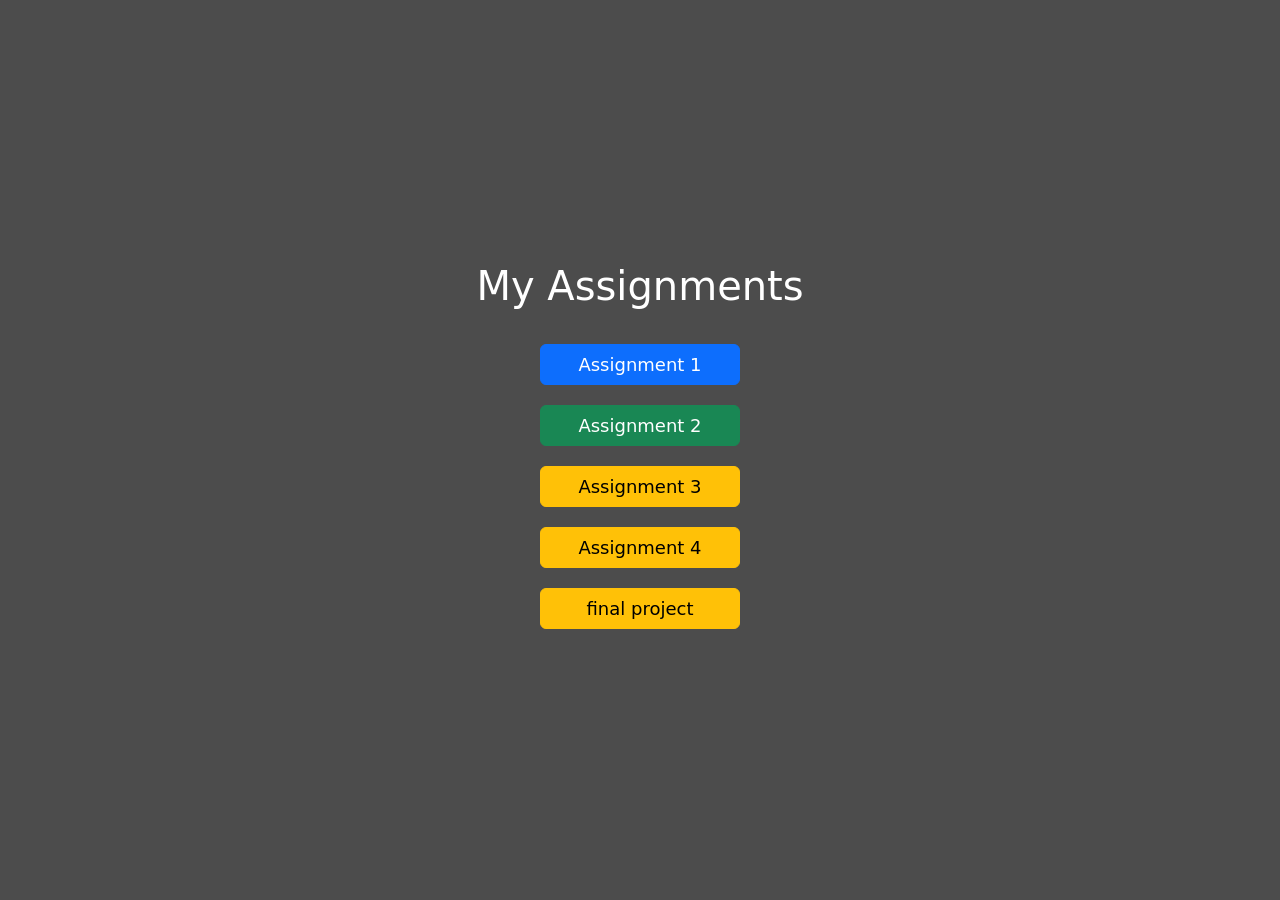
<file: index.html>
<!DOCTYPE html>
<html lang="en">
<head>
<meta charset="UTF-8">
<title>Home</title>

<!-- Bootstrap -->
<link href="https://cdn.jsdelivr.net/npm/bootstrap@5.3.0/dist/css/bootstrap.min.css" rel="stylesheet">

<style>
/* BACKGROUND IMAGE */
body {
  background: url('https://images.unsplash.com/photo-1503376780353-7e6692767b70') no-repeat center center/cover;
  height: 100vh;
  margin: 0;
}

/* DARK OVERLAY */
.overlay {
  background: rgba(0, 0, 0, 0.7);
  height: 100%;
  display: flex;
  justify-content: center;
  align-items: center;
}

/* CONTENT BOX */
.content {
  text-align: center;
  color: white;
}

/* BUTTON STYLE */
.btn-custom {
  width: 200px;
  margin: 10px;
  font-size: 18px;
}
</style>

</head>

<body>

<div class="overlay">
  <div class="content">

    <h1 class="mb-4">My Assignments</h1>

    <!-- BUTTONS -->
    <div>
      <a href="assignment1.html" class="btn btn-primary btn-custom">Assignment 1</a><br>
      <a href="assignment2.html" class="btn btn-success btn-custom">Assignment 2</a><br>
      <a href="assignment3.html" class="btn btn-warning btn-custom">Assignment 3</a><br>
      <a href="assignment4.html" class="btn btn-warning btn-custom">Assignment 4</a><br>
      <a href="final.html"       class="btn btn-warning btn-custom">final project</a><br>
</file>
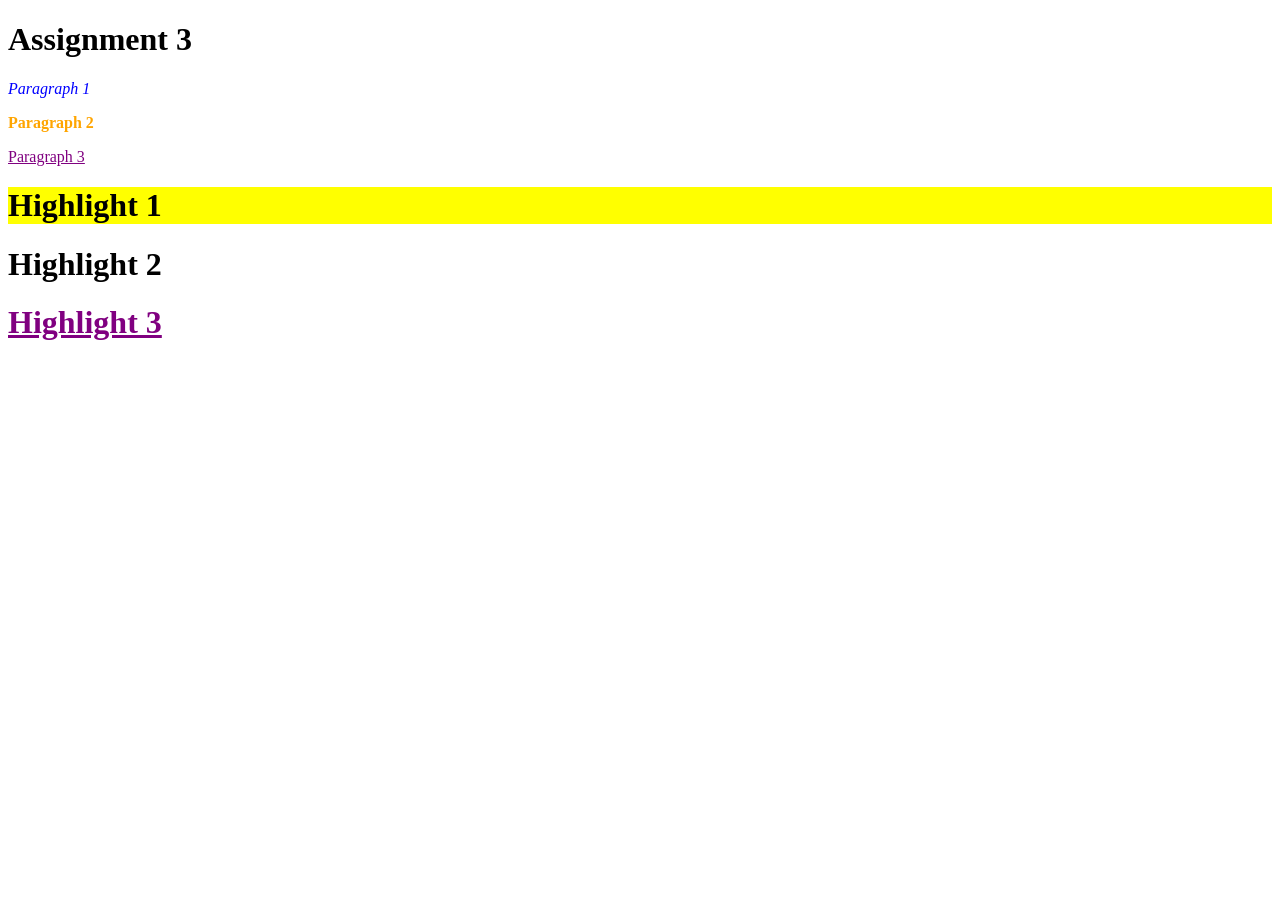
<file: assignment3.html>
<!DOCTYPE html>
<html>
<head>
<title>Assignment 3</title>

<link href="style.css" rel="stylesheet"> <!-- external CSS -->

<style>
p.internal {
  color: orange;
  font-weight: bold;
}
</style>

</head>

<body class="container mt-4">

<h1>Assignment 3</h1>

<!-- Inline CSS -->
<p style="color: blue; font-style: italic;">Paragraph 1</p>

<!-- Internal CSS -->
<p class="internal">Paragraph 2</p>

<!-- External CSS -->
<p class="external">Paragraph 3</p>

<h1 style="background-color: yellow;">Highlight 1</h1>
<h1 class="internal">Highlight 2</h1>
<h1 class="external">Highlight 3</h1>

</body>
</html>
</file>
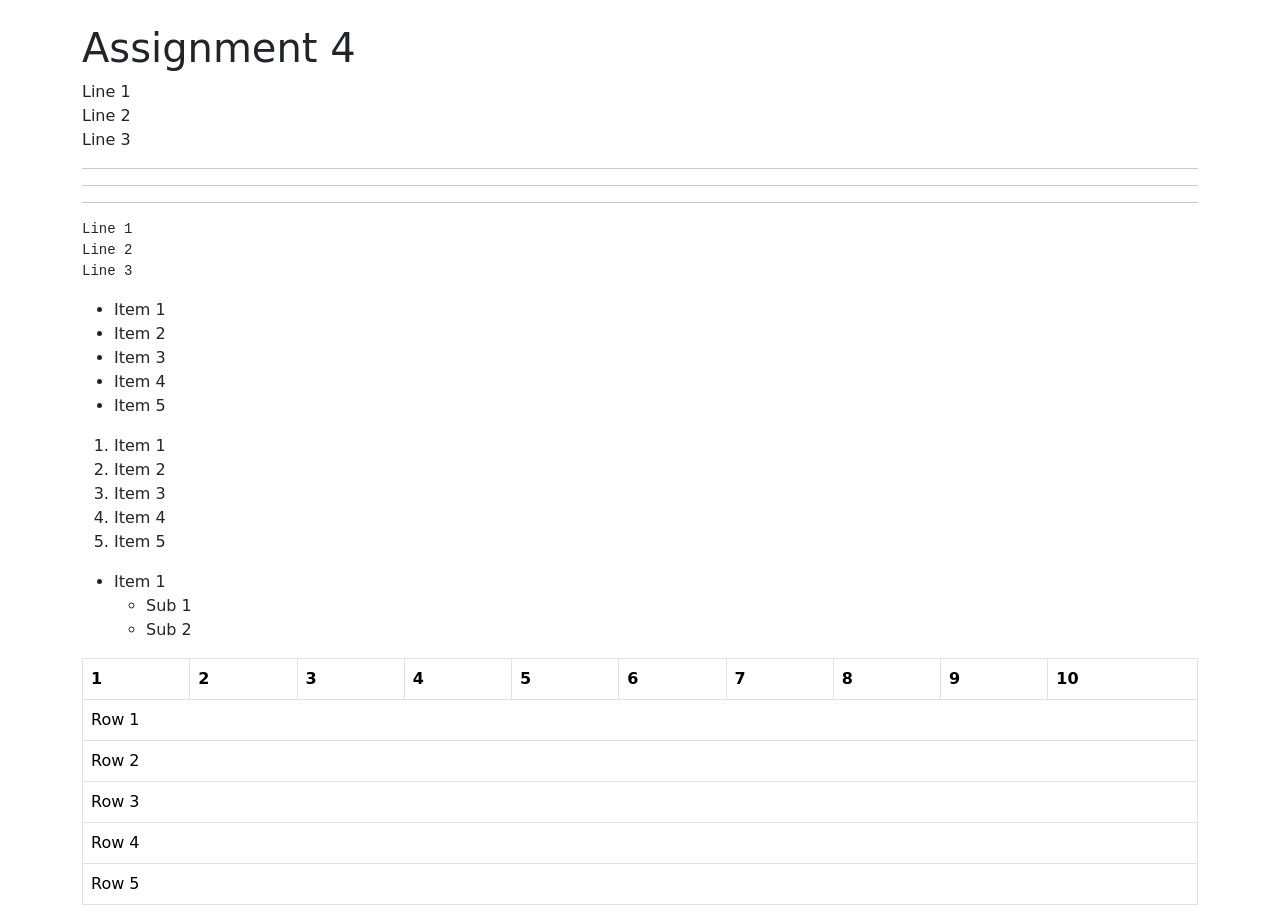
<file: assignment4.html>
<!DOCTYPE html>
<html>
<head>
<title>Assignment 4</title>
<link href="https://cdn.jsdelivr.net/npm/bootstrap@5.3.0/dist/css/bootstrap.min.css" rel="stylesheet">
</head>

<body class="container mt-4">

<h1>Assignment 4</h1>

<!-- Line breaks -->
<p>Line 1<br>Line 2<br>Line 3</p>

<hr>
<hr>
<hr>

<!-- Preformatted -->
<pre>
Line 1
Line 2
Line 3
</pre>

<!-- Lists -->
<ul>
  <li>Item 1</li>
  <li>Item 2</li>
  <li>Item 3</li>
  <li>Item 4</li>
  <li>Item 5</li>
</ul>

<ol>
  <li>Item 1</li>
  <li>Item 2</li>
  <li>Item 3</li>
  <li>Item 4</li>
  <li>Item 5</li>
</ol>

<!-- Nested list -->
<ul>
  <li>Item 1
    <ul>
      <li>Sub 1</li>
      <li>Sub 2</li>
    </ul>
  </li>
</ul>

<!-- Table -->
<table class="table table-bordered">
<tr>
  <th>1</th><th>2</th><th>3</th><th>4</th><th>5</th>
  <th>6</th><th>7</th><th>8</th><th>9</th><th>10</th>
</tr>

<tr><td colspan="10">Row 1</td></tr>
<tr><td colspan="10">Row 2</td></tr>
<tr><td colspan="10">Row 3</td></tr>
<tr><td colspan="10">Row 4</td></tr>
<tr><td colspan="10">Row 5</td></tr>

</table>

</body>
</html>
</file>
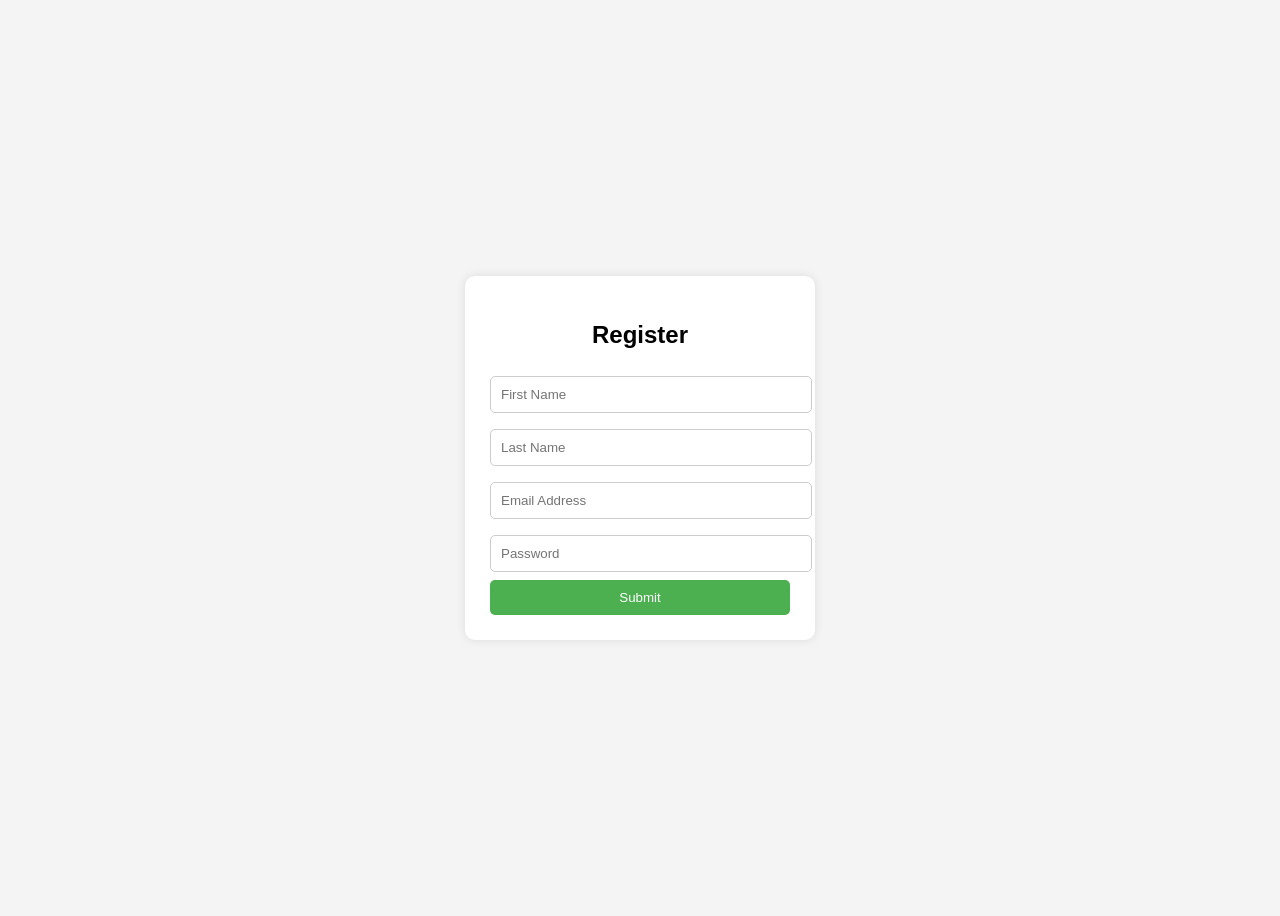
<file: login.html>
<!DOCTYPE html>
<html lang="en">
<head>
    <meta charset="UTF-8">
    <meta name="viewport" content="width=device-width, initial-scale=1.0">
    <title>Registration Form</title>
    <style>
        body {
            font-family: Arial, sans-serif;
            background: #f4f4f4;
            display: flex;
            justify-content: center;
            align-items: center;
            height: 100vh;
        }

        .form-container {
            background: #fff;
            padding: 25px;
            border-radius: 10px;
            box-shadow: 0 0 10px rgba(0,0,0,0.1);
            width: 300px;
        }

        h2 {
            text-align: center;
        }

        input {
            width: 100%;
            padding: 10px;
            margin: 8px 0;
            border: 1px solid #ccc;
            border-radius: 5px;
        }

        button {
            width: 100%;
            padding: 10px;
            background: #4CAF50;
            color: white;
            border: none;
            border-radius: 5px;
            cursor: pointer;
        }

        button:hover {
            background: #45a049;
        }
    </style>
</head>
<body>

<div class="form-container">
    <h2>Register</h2>
    <form action="process.php" method="POST">
        <input type="text" name="first_name" placeholder="First Name" required>
        <input type="text" name="last_name" placeholder="Last Name" required>
        <input type="email" name="email" placeholder="Email Address" required>
        <input type="password" name="password" placeholder="Password" required>
        <button type="submit">Submit</button>
    </form>
</div>

</body>
</html>
</file>
<file: style.css>
.external {
  color: purple;
  text-decoration: underline;
}
</file>
